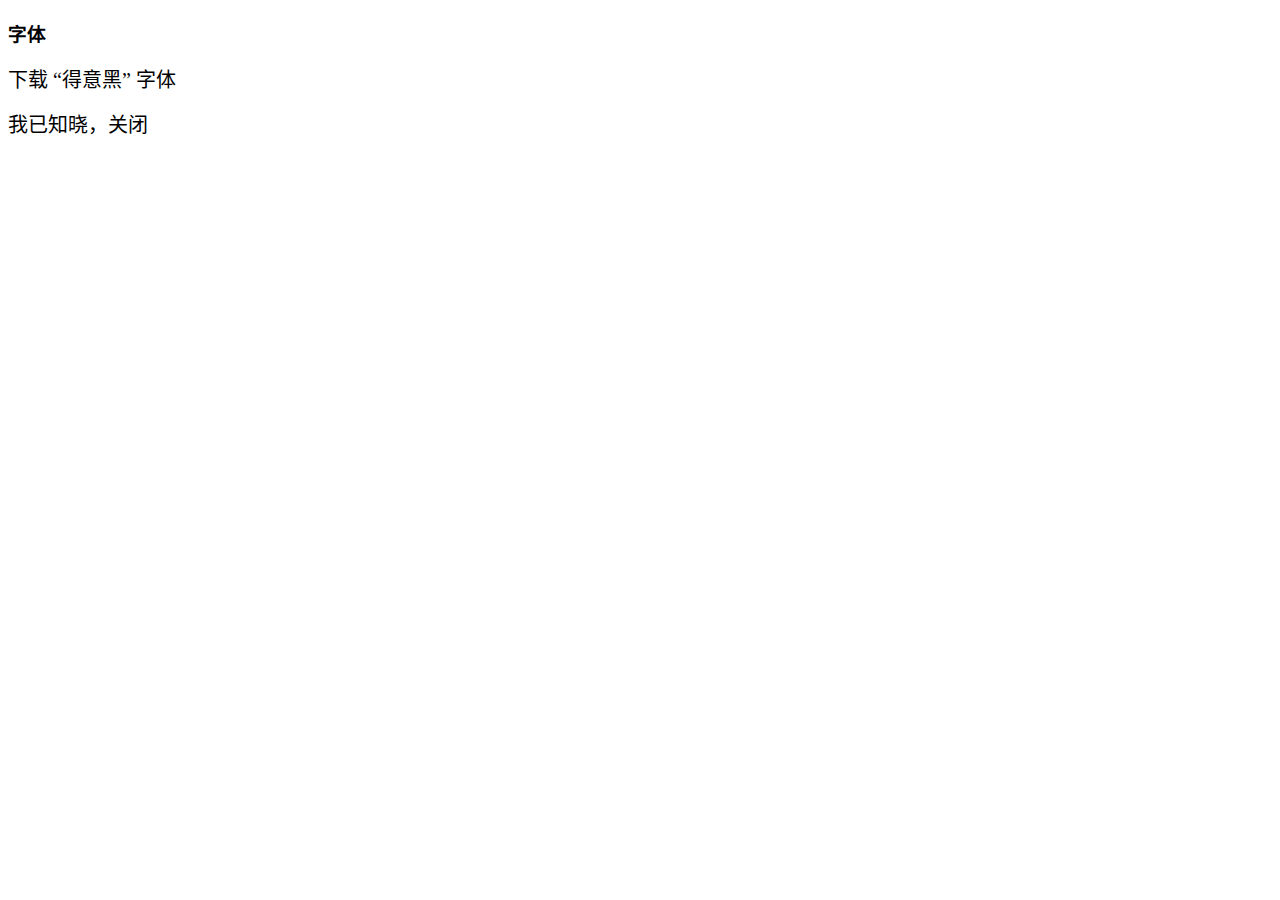
<file: Fonts/index.html>
<!DOCTYPE html>
<html lang="zh-cn">
  <head>
    <title>Chen-Jin 的网站 | 字体</title>
    <style>
      @font-face {
        font-family: 'ss';
        src: url('https://chen-jin-1.github.io/Fonts/SmileySans-Oblique.woff2');
      }
      .s a {
        font-family: 'ss';
        font-size: 20px;
        color: black;
        TEXT-DECORATION:none;
      }
      .s h3 {
        font-family: 'ss';
        color: black;
      }
    </style>
  </head>
  <script>
    function a(){
      window.open("SmileySans-Oblique.ttf")
      window.close()
    }
  </script>
  <body>
    <div class="s">
      <h3>字体</h3>
      <a href="javascript:a()">下载 “得意黑” 字体</a>
      <p></p>
      <a href="javascript:close()">我已知晓，关闭</a>
    </div>
  </body>
</html>
</file>
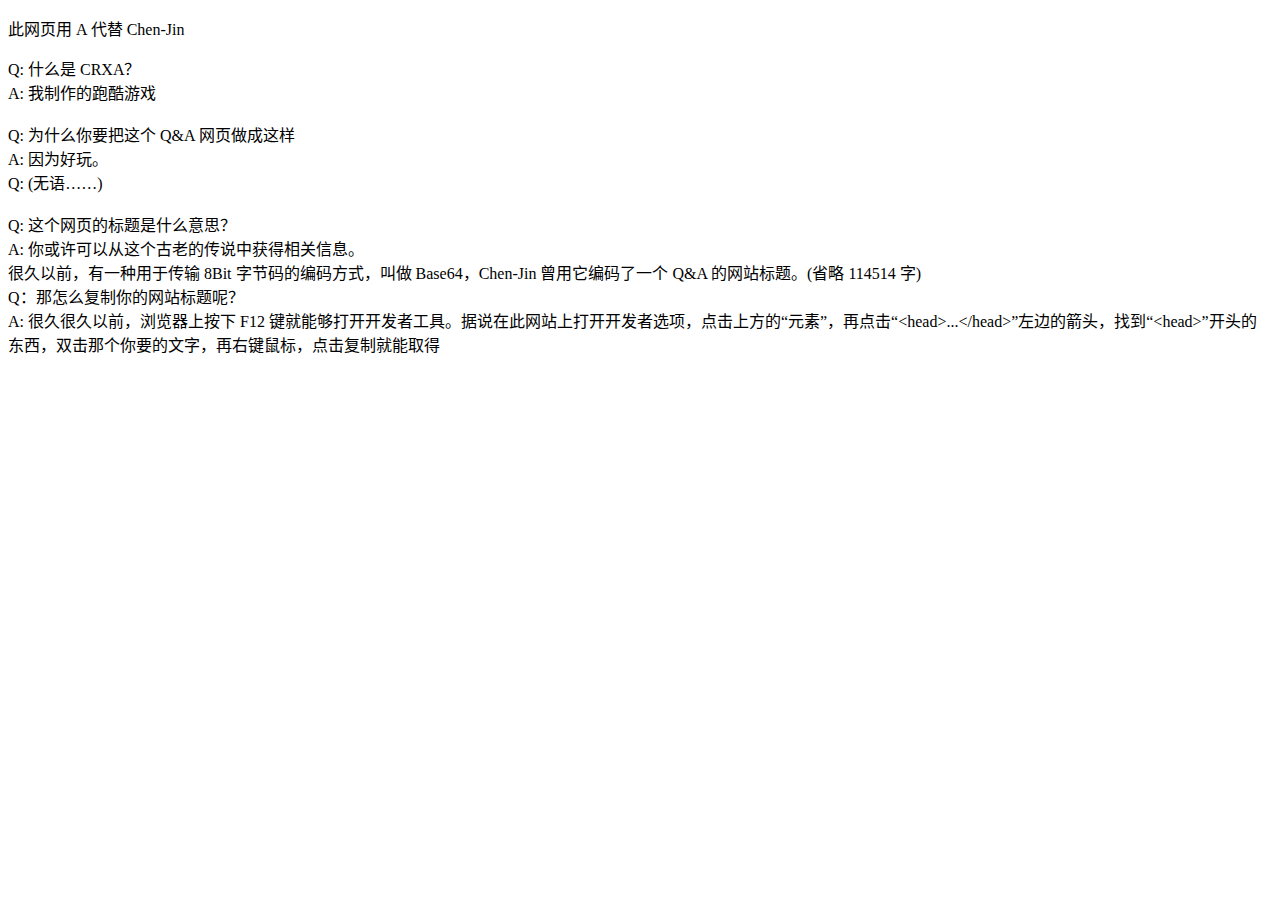
<file: #$%&*#$*#$*&#$%!@#$*(#@$*@*.html>
<!DOCTYPE html>
<html lang="zh-cn">
  <head>
    <title>Q2hlbi1KaW4g55qE572R56uZIHwgUSZB</title>
    <link rel="stylesheet" type="text/css" href="https://css.chen-jin.us.kg/s.css">
  </head>
  <body>
    <div class="s">
      <p>此网页用 A 代替 Chen-Jin</p>
      <p>Q: 什么是 CRXA？
      <br>A: 我制作的跑酷游戏
      <br><br>Q: 为什么你要把这个 Q&A 网页做成这样
      <br>A: 因为好玩。
      <br>Q: (无语……)
      <br><br>Q: 这个网页的标题是什么意思？
      <br>A: 你或许可以从这个古老的传说中获得相关信息。
      <br>很久以前，有一种用于传输 8Bit 字节码的编码方式，叫做 Base64，Chen-Jin 曾用它编码了一个 Q&A 的网站标题。(省略 114514 字)
      <br>Q：那怎么复制你的网站标题呢？
      <br>A: 很久很久以前，浏览器上按下 F12 键就能够打开开发者工具。据说在此网站上打开开发者选项，点击上方的“元素”，再点击“&lt;head&gt;...&lt;/head&gt;”左边的箭头，找到“&lt;head&gt;”开头的东西，双击那个你要的文字，再右键鼠标，点击复制就能取得
      </p>
    </div>
  </body>
</html>
</file>
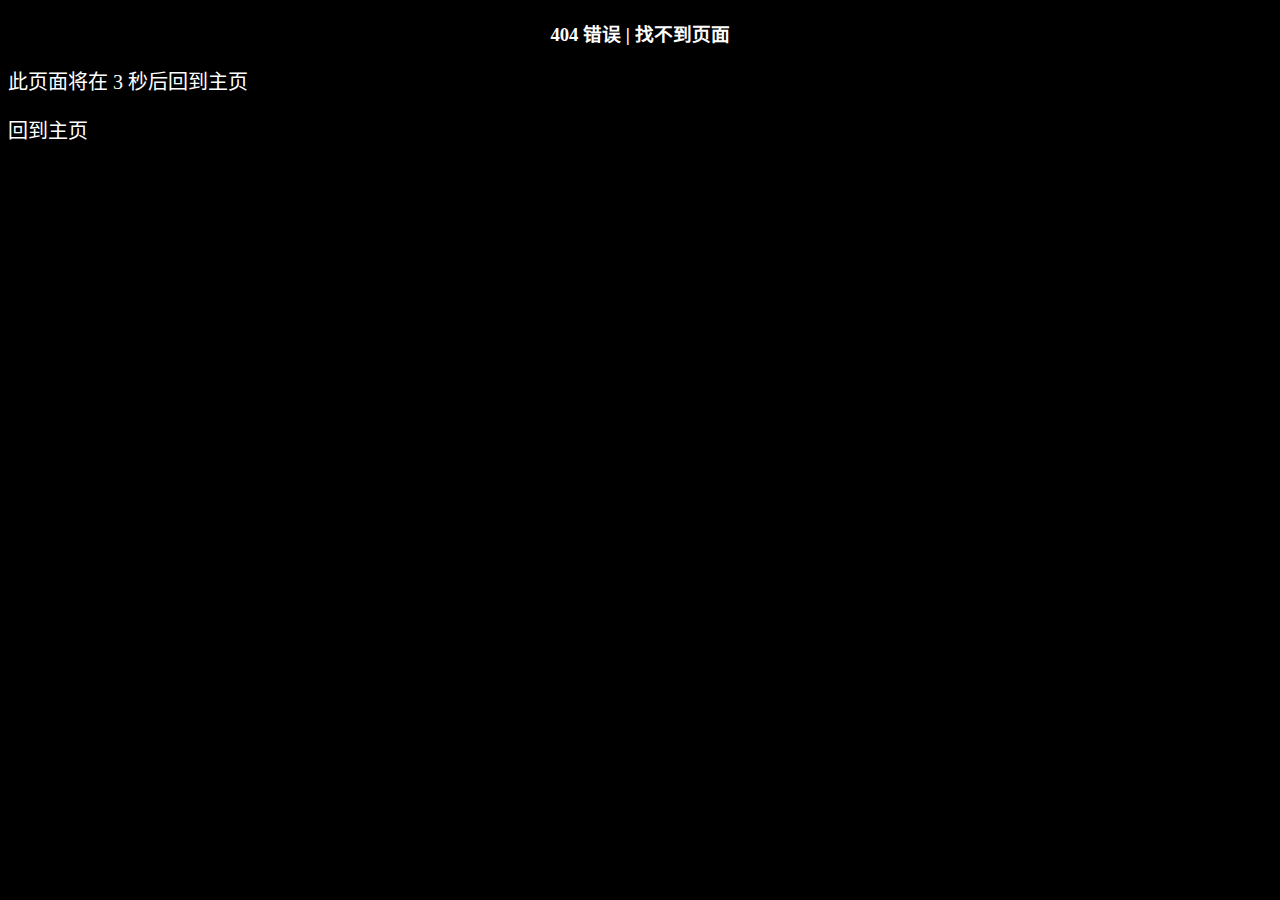
<file: 404-old.html>
<!DOCTYPE html>
<html lang="zh-cn">
  <head>
    <meta http-equiv="refresh" content="3;url=http://www.78912345.xyz/">
    <title>Chen-Jin 的网站 | 404 错误</title>
    <link rel="stylesheet" type="text/css" href="/s.css">
    <style>
      .s h3 {
        vertical: middle;
        text-align: center;
      }
    </style>
  </head>
  <body>
    <div class="s">
      <h3>404 错误 | 找不到页面</h3>
      <p>此页面将在 3 秒后回到主页</p>
      <a href="https://www.78912345.xyz/">回到主页</a>
    </div>
  </body>
</html>
</file>
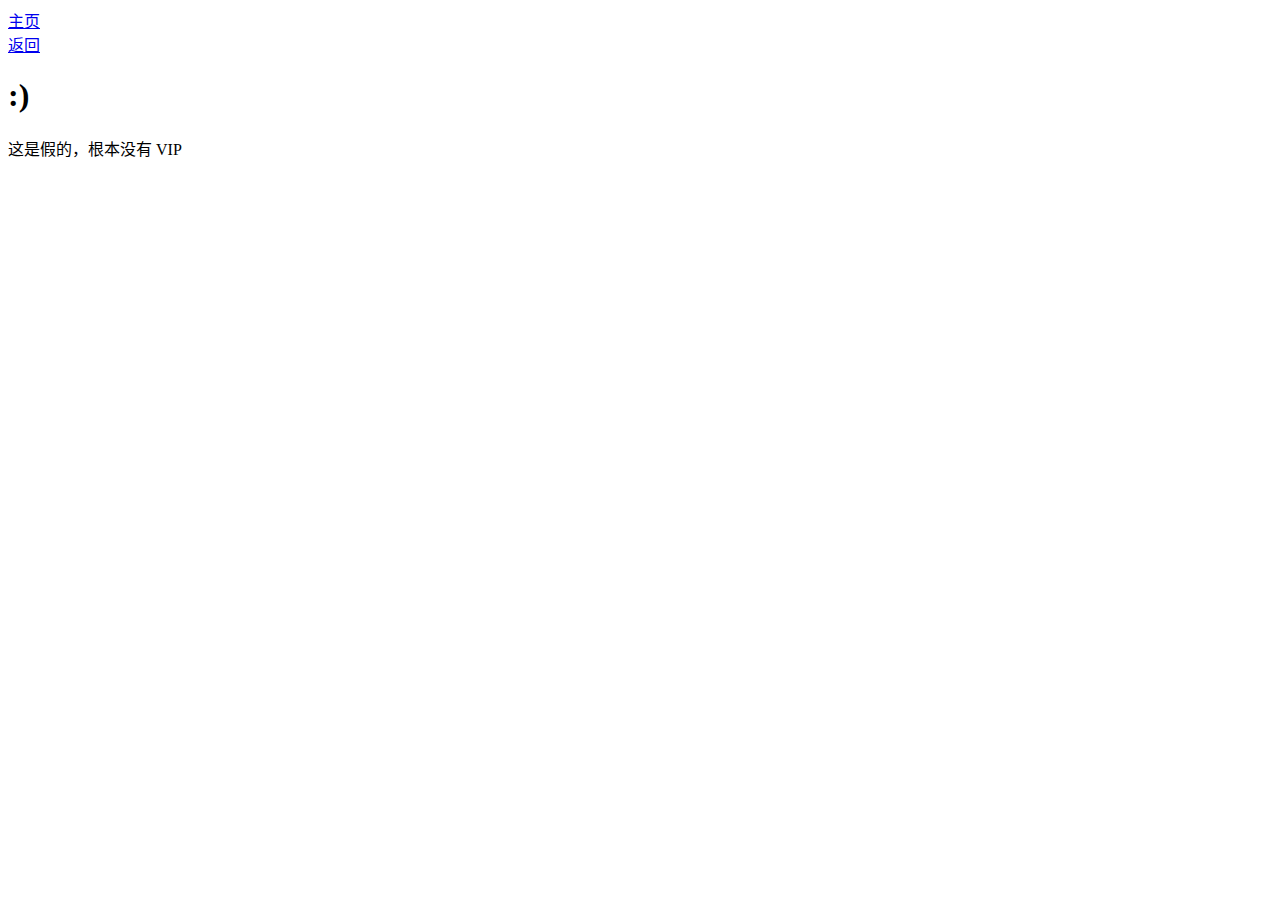
<file: vip.html>
<!DOCTYPE html>
<html lang="zh-cn">
  <head>
    <title>《你 中 计 了》</title>
    <link rel="stylesheet" type="text/css" href="https://css.09870123.xyz/s.css">
    <style>
      .h1 {font-size: 50px}
    </style>
  </head>
  <body>
    <div class="s">
      <a href="https://www.chen-jin.us.kg/">主页</a><br>
      <a href="javascript:history.back();">返回</a><br>
      <h1>:)</h1>
      <p>这是假的，根本没有 VIP</p>
    </div>
  </body>
</html>
</file>
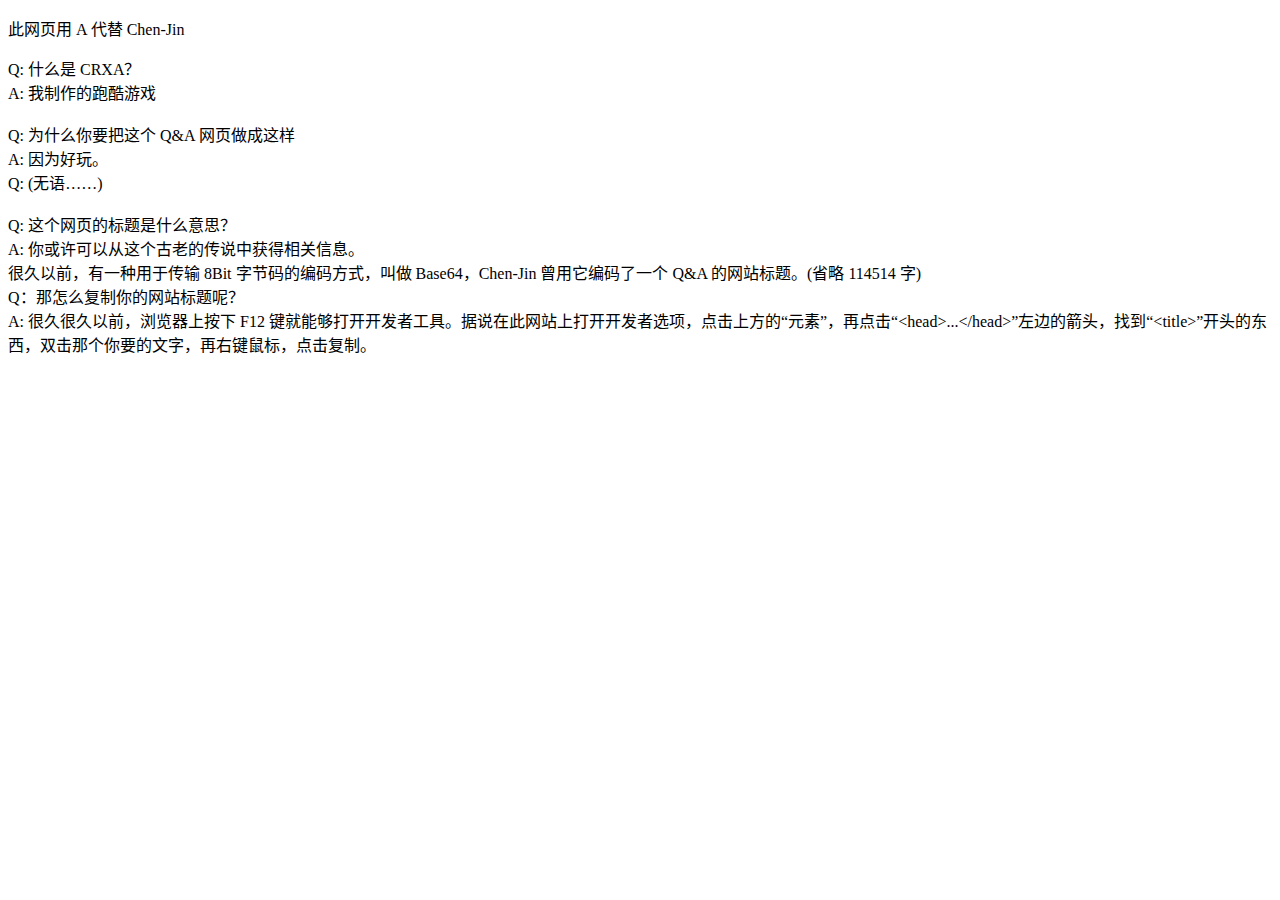
<file: ৢܜୈ৞ܥॅઝऌଯښܑরݢՖڽୗ࣐ۏׅ୧৙Դلܮ६ܩл܆ޛҪୱ৿ࣥघןШ଑Ϲݪև࣏؆ঔࢧࡳ݇֬Ͼ७ऻ.html>
<!DOCTYPE html>
<html lang="zh-cn">
  <head>
    <title>Q2hlbi1KaW4g55qE572R56uZIHwgUSZB</title>
    <link rel="stylesheet" type="text/css" href="https://css.chen-jin.us.kg/s.css">
  </head>
  <body>
    <div class="s">
      <p>此网页用 A 代替 Chen-Jin</p>
      <p>Q: 什么是 CRXA？
      <br>A: 我制作的跑酷游戏
      <br><br>Q: 为什么你要把这个 Q&A 网页做成这样
      <br>A: 因为好玩。
      <br>Q: (无语……)
      <br><br>Q: 这个网页的标题是什么意思？
      <br>A: 你或许可以从这个古老的传说中获得相关信息。
      <br>很久以前，有一种用于传输 8Bit 字节码的编码方式，叫做 Base64，Chen-Jin 曾用它编码了一个 Q&A 的网站标题。(省略 114514 字)
      <br>Q：那怎么复制你的网站标题呢？
      <br>A: 很久很久以前，浏览器上按下 F12 键就能够打开开发者工具。据说在此网站上打开开发者选项，点击上方的“元素”，再点击“&lt;head&gt;...&lt;/head&gt;”左边的箭头，找到“&lt;title&gt;”开头的东西，双击那个你要的文字，再右键鼠标，点击复制。
      </p>
    </div>
  </body>
</html>
</file>
<file: s.css>
/* CSS */
body {
  background-color: black;
}
@font-face {
  font-family: 'ss';
  src: url('https://www.78912345.xyz/Fonts/SmileySans-Oblique.ttf.woff2');
}
.s {
  font-family: 'ss';
  color: white;
}
.b {
  font-family: 'ss';
  color: white;
}
.s a {
  color: white;
  font-size: 20px;
  TEXT-DECORATION: none;
  transition-duration: 0.3s;
}
.s a:hover {
  color: gray;
}
.s p {
  font-size: 20px;
}
.b a {
  font-size: 20px;
  TEXT-DECORATION: none;
  transition-duration: 0.3s;
  position: absolute;
  bottom: 10px; 
  right: 10px;
}
.b a:hover {
  color: gray;
}
.b h3 {
  position: absolute;
  bottom: 10px; 
  right: 10px;
}
.b p {
  font-size: 20px;
  position: absolute;
  bottom: 10px; 
  right: 10px;
}
.s ol {
  font-size: 20px;
}
.s ul {
  font-size: 20px;
}
.s li {
  font-size: 20px;
}
.s menu {
  font-size: 20px;
}
</file>
